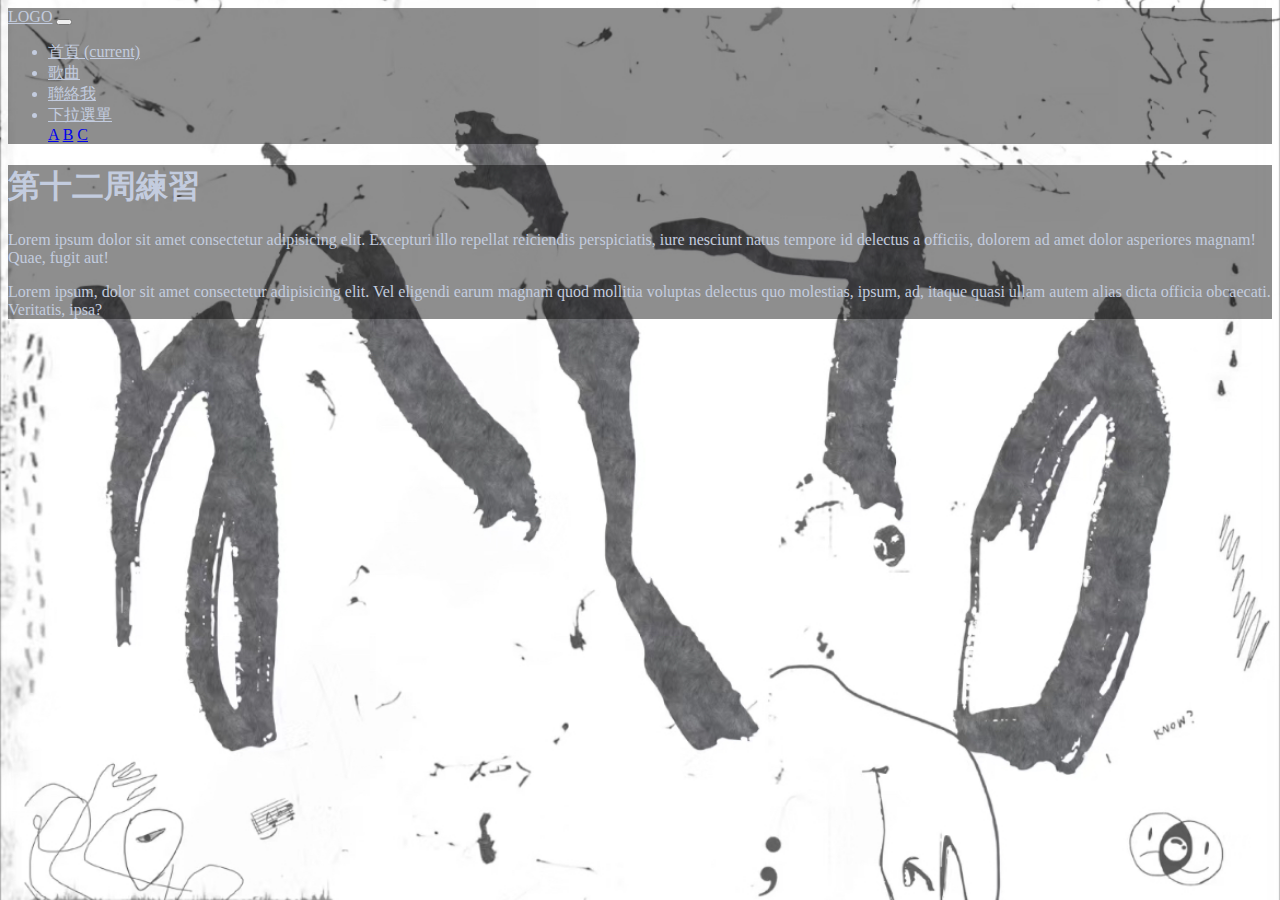
<file: index.html>
<!doctype html>
<html lang="en">
  <head>
    <!-- Required meta tags -->
    <meta charset="utf-8">
    <meta name="viewport" content="width=device-width, initial-scale=1, shrink-to-fit=no">

    <!-- Bootstrap CSS -->
    <link rel="stylesheet" href="https://cdn.jsdelivr.net/npm/bootstrap@4.6.2/dist/css/bootstrap.min.css" integrity="sha384-xOolHFLEh07PJGoPkLv1IbcEPTNtaed2xpHsD9ESMhqIYd0nLMwNLD69Npy4HI+N" crossorigin="anonymous">

    <title>Hello, world!</title>
    <link rel="stylesheet" href="css/style.css">
  </head>
  <body>
    <nav class="navbar navbar-expand-lg navbar-light bg-gray">
        <a class="navbar-brand" href="#">LOGO</a>
        <button class="navbar-toggler" type="button" data-toggle="collapse" data-target="#navbarNavDropdown"
            aria-controls="navbarNavDropdown" aria-expanded="false" aria-label="Toggle navigation">
            <span class="navbar-toggler-icon"></span>
        </button>
        <div class="collapse navbar-collapse" id="navbarNavDropdown">
            <ul class="navbar-nav">
                <li class="nav-item active">
                    <a class="nav-link" href="index.html">首頁 <span class="sr-only">(current)</span></a>
                </li>
                <li class="nav-item">
                    <a class="nav-link" href="song.html">歌曲</a>
                </li>
                <li class="nav-item">
                    <a class="nav-link" href="contact_me.html">聯絡我</a>
                </li>
                <li class="nav-item dropdown">
                    <a class="nav-link dropdown-toggle" href="#" role="button" data-toggle="dropdown" aria-expanded="false">
                       下拉選單
                    </a>
                    <div class="dropdown-menu">
                        <a class="dropdown-item" href="#">A</a>
                        <a class="dropdown-item" href="#">B</a>
                        <a class="dropdown-item" href="#">C</a>
                    </div>
                </li>
            </ul>
        </div>
    </nav>
    <div class="container mt-3">
        <div class="row">
            <div class="col-12">
                <div class="text-center bg-gray p-3">
                    <h1>第十二周練習</h1>
                    <p>Lorem ipsum dolor sit amet consectetur adipisicing elit. Excepturi illo repellat reiciendis perspiciatis, iure nesciunt natus tempore id delectus a officiis, dolorem ad amet dolor asperiores magnam! Quae, fugit aut!</p>
                    <p>Lorem ipsum, dolor sit amet consectetur adipisicing elit. Vel eligendi earum magnam quod mollitia voluptas delectus quo molestias, ipsum, ad, itaque quasi ullam autem alias dicta officia obcaecati. Veritatis, ipsa?</p>
                </div>
            </div>
        </div>
    </div>
    <!-- Optional JavaScript; choose one of the two! -->

    <!-- Option 1: jQuery and Bootstrap Bundle (includes Popper) -->
    <script src="https://cdn.jsdelivr.net/npm/jquery@3.5.1/dist/jquery.slim.min.js" integrity="sha384-DfXdz2htPH0lsSSs5nCTpuj/zy4C+OGpamoFVy38MVBnE+IbbVYUew+OrCXaRkfj" crossorigin="anonymous"></script>
    <script src="https://cdn.jsdelivr.net/npm/bootstrap@4.6.2/dist/js/bootstrap.bundle.min.js" integrity="sha384-Fy6S3B9q64WdZWQUiU+q4/2Lc9npb8tCaSX9FK7E8HnRr0Jz8D6OP9dO5Vg3Q9ct" crossorigin="anonymous"></script>

    <!-- Option 2: Separate Popper and Bootstrap JS -->
    <!--
    <script src="https://cdn.jsdelivr.net/npm/jquery@3.5.1/dist/jquery.slim.min.js" integrity="sha384-DfXdz2htPH0lsSSs5nCTpuj/zy4C+OGpamoFVy38MVBnE+IbbVYUew+OrCXaRkfj" crossorigin="anonymous"></script>
    <script src="https://cdn.jsdelivr.net/npm/popper.js@1.16.1/dist/umd/popper.min.js" integrity="sha384-9/reFTGAW83EW2RDu2S0VKaIzap3H66lZH81PoYlFhbGU+6BZp6G7niu735Sk7lN" crossorigin="anonymous"></script>
    <script src="https://cdn.jsdelivr.net/npm/bootstrap@4.6.2/dist/js/bootstrap.min.js" integrity="sha384-+sLIOodYLS7CIrQpBjl+C7nPvqq+FbNUBDunl/OZv93DB7Ln/533i8e/mZXLi/P+" crossorigin="anonymous"></script>
    -->
  </body>
</html>
</file>
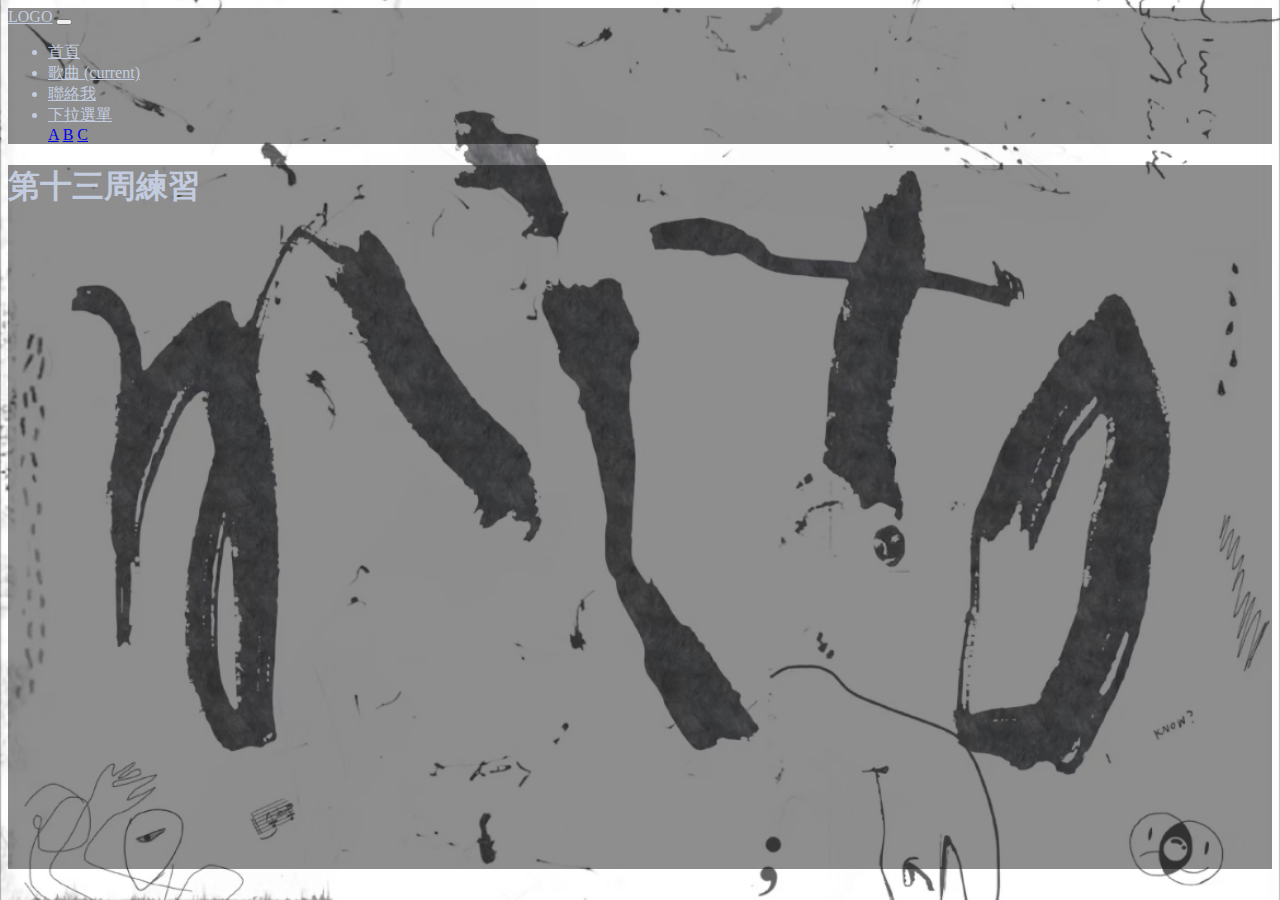
<file: song.html>
<!doctype html>
<html lang="en">
  <head>
    <!-- Required meta tags -->
    <meta charset="utf-8">
    <meta name="viewport" content="width=device-width, initial-scale=1, shrink-to-fit=no">

    <!-- Bootstrap CSS -->
    <link rel="stylesheet" href="https://cdn.jsdelivr.net/npm/bootstrap@4.6.2/dist/css/bootstrap.min.css" integrity="sha384-xOolHFLEh07PJGoPkLv1IbcEPTNtaed2xpHsD9ESMhqIYd0nLMwNLD69Npy4HI+N" crossorigin="anonymous">

    <title>Hello, world!</title>
    <link rel="stylesheet" href="css/style.css">
  </head>
  <body>
    <nav class="navbar navbar-expand-lg navbar-light bg-gray">
        <a class="navbar-brand" href="#">LOGO</a>
        <button class="navbar-toggler" type="button" data-toggle="collapse" data-target="#navbarNavDropdown"
            aria-controls="navbarNavDropdown" aria-expanded="false" aria-label="Toggle navigation">
            <span class="navbar-toggler-icon"></span>
        </button>
        <div class="collapse navbar-collapse" id="navbarNavDropdown">
            <ul class="navbar-nav">
                <li class="nav-item">
                    <a class="nav-link" href="index.html">首頁</a>
                </li>
                <li class="nav-item active">
                    <a class="nav-link" href="song.html">歌曲 <span class="sr-only">(current)</span></a>
                </li>
                <li class="nav-item">
                    <a class="nav-link" href="contact_me.html">聯絡我</a>
                </li>
                <li class="nav-item dropdown">
                    <a class="nav-link dropdown-toggle" href="#" role="button" data-toggle="dropdown" aria-expanded="false">
                       下拉選單
                    </a>
                    <div class="dropdown-menu">
                        <a class="dropdown-item" href="#">A</a>
                        <a class="dropdown-item" href="#">B</a>
                        <a class="dropdown-item" href="#">C</a>
                    </div>
                </li>
            </ul>
        </div>
    </nav>
    <div class="container mt-3">
        <div class="row">
            <div class="col-12">
                <div class="text-center bg-gray p-3">
                    <h1>第十三周練習</h1>
                <div class="embed-responsive embed-responsive-16by9">
                    <iframe width="560" height="315" src="https://www.youtube.com/embed/0hwCzRT7yYc?si=D8rXlsQzcJ0JZ4tV" title="YouTube video player" frameborder="0" allow="accelerometer; autoplay; clipboard-write; encrypted-media; gyroscope; picture-in-picture; web-share" referrerpolicy="strict-origin-when-cross-origin" allowfullscreen></iframe>
                </div>
                <div class="embed-responsive embed-responsive-16by9">
                    <iframe width="560" height="315" src="https://www.youtube.com/embed/ONuVNHFJs_I?si=rniKm6PQH0ckvCC_" title="YouTube video player" frameborder="0" allow="accelerometer; autoplay; clipboard-write; encrypted-media; gyroscope; picture-in-picture; web-share" referrerpolicy="strict-origin-when-cross-origin" allowfullscreen></iframe>
                </div>
                </div>
            </div>
        </div>
    </div>
    <!-- Optional JavaScript; choose one of the two! -->

    <!-- Option 1: jQuery and Bootstrap Bundle (includes Popper) -->
    <script src="https://cdn.jsdelivr.net/npm/jquery@3.5.1/dist/jquery.slim.min.js" integrity="sha384-DfXdz2htPH0lsSSs5nCTpuj/zy4C+OGpamoFVy38MVBnE+IbbVYUew+OrCXaRkfj" crossorigin="anonymous"></script>
    <script src="https://cdn.jsdelivr.net/npm/bootstrap@4.6.2/dist/js/bootstrap.bundle.min.js" integrity="sha384-Fy6S3B9q64WdZWQUiU+q4/2Lc9npb8tCaSX9FK7E8HnRr0Jz8D6OP9dO5Vg3Q9ct" crossorigin="anonymous"></script>

    <!-- Option 2: Separate Popper and Bootstrap JS -->
    <!--
    <script src="https://cdn.jsdelivr.net/npm/jquery@3.5.1/dist/jquery.slim.min.js" integrity="sha384-DfXdz2htPH0lsSSs5nCTpuj/zy4C+OGpamoFVy38MVBnE+IbbVYUew+OrCXaRkfj" crossorigin="anonymous"></script>
    <script src="https://cdn.jsdelivr.net/npm/popper.js@1.16.1/dist/umd/popper.min.js" integrity="sha384-9/reFTGAW83EW2RDu2S0VKaIzap3H66lZH81PoYlFhbGU+6BZp6G7niu735Sk7lN" crossorigin="anonymous"></script>
    <script src="https://cdn.jsdelivr.net/npm/bootstrap@4.6.2/dist/js/bootstrap.min.js" integrity="sha384-+sLIOodYLS7CIrQpBjl+C7nPvqq+FbNUBDunl/OZv93DB7Ln/533i8e/mZXLi/P+" crossorigin="anonymous"></script>
    -->
  </body>
</html>
</file>
<file: css/style.css>
body{
    background-image: url(../images/mito\ w.jpg);
    background-position: center;
    background-repeat: no-repeat;
    background-attachment: fixed;
    background-size: cover;
    color: rgb(195, 204, 223);
}
.bg-gray{
    background-color: rgba(0, 0, 0, 0.445);
}

.navbar-light .navbar-brand{
    color: rgb(195, 204, 223);
}
.navbar-light .navbar-nav .active>.nav-link, .navbar-light .navbar-nav .nav-link.active, .navbar-light .navbar-nav .nav-link.show, .navbar-light .navbar-nav .show>.nav-link{
    color: rgb(195, 204, 223);
}
.navbar-light .navbar-nav .nav-link{
    color: rgb(195, 204, 223);
}
.contact ul{
    list-style: none;
    padding-left:0;
}
.contact ul li{
    display: inline-block;
    font-size: 30px;
}
.my_photo{
width: 75%;
}
.contact ul li a{
    color: rgb(195, 204, 223);
}
.contact ul li a:hover{
   color:  rgba(0, 0, 0, 0.445);
}
</file>
